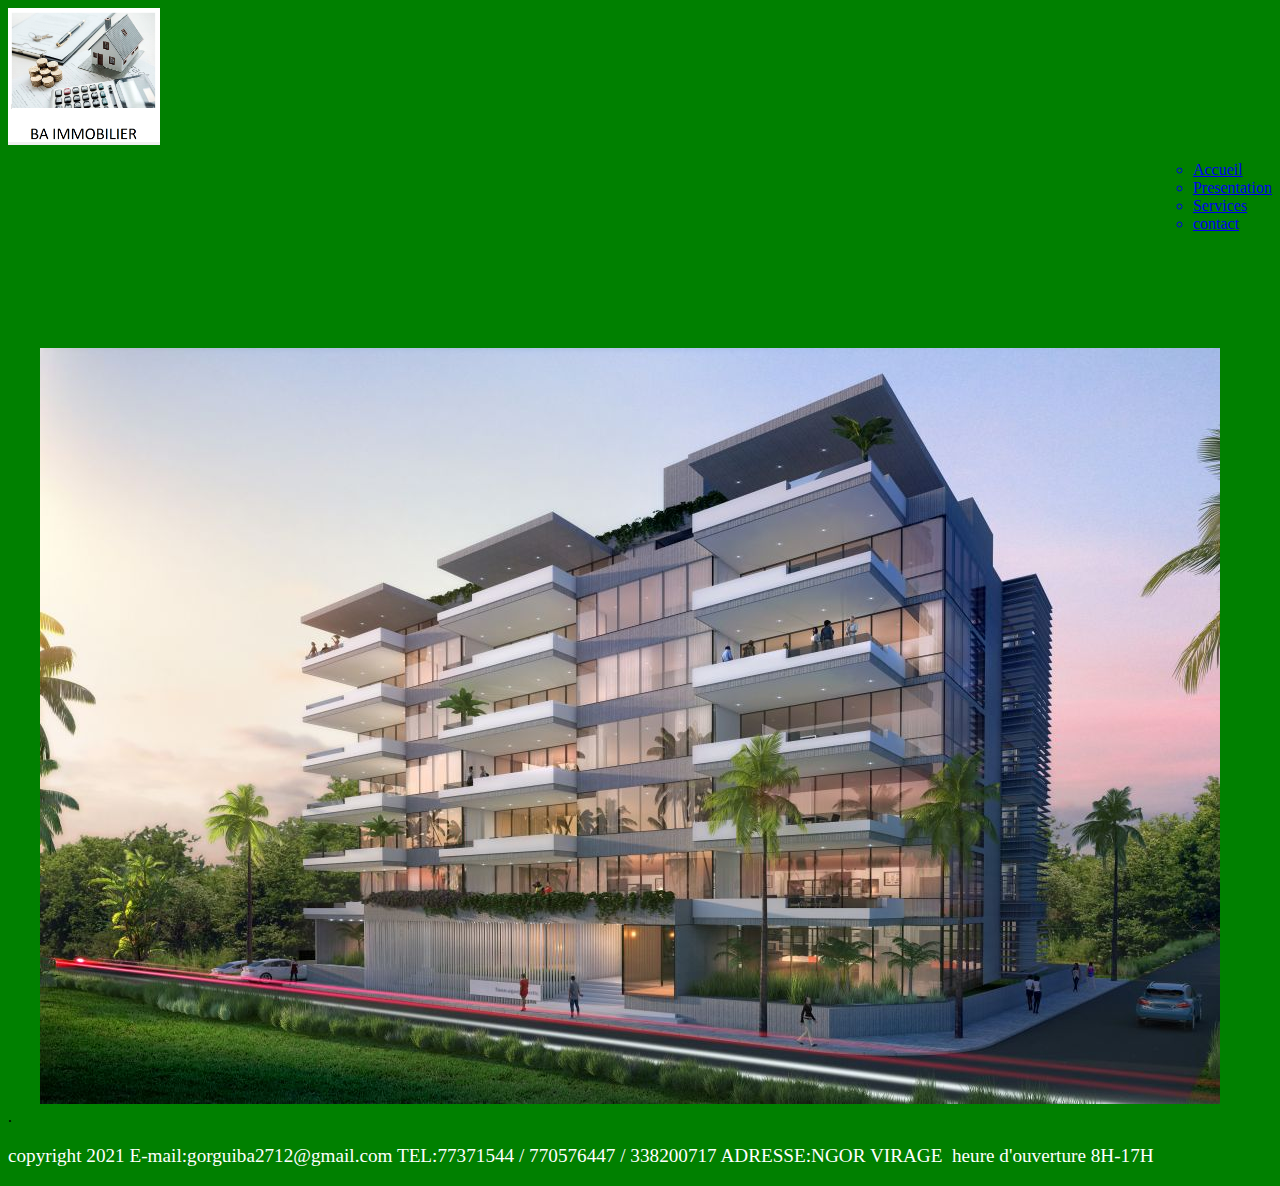
<file: index.html>
<html>
    <head>
        <title>carte_de_visite</title>
        <link rel="stylesheet" href="gorgui.css">
    </head>
    <body>

<div>
    <img src="logo.PNG" id="logo">
</div>
<div>
    <ul>
         
        
     
                <ul>
                    <a href="index.html"><li>Accueil</li></a>
                    <a href="apropos.html"> <li>Presentation</li></a>
                    <a href="service.html">   <li>Services</li></a>
                    <a href="contact.html"><li>contact</li></a>
                </ul>
            </ul>
      
            <marquee><h1 >BA IMMOBILIER</h1></marquee>
<p></p>
&nbsp;
&nbsp;
&nbsp;
&nbsp;
<img src="1.jpg">
        <footer>
         .<p id="foot">   copyright 2021 E-mail:gorguiba2712@gmail.com TEL:77371544 / 770576447 / 338200717   ADRESSE:NGOR VIRAGE &nbsp;heure d'ouverture 8H-17H   </p>    </footer>  
   
</div>

















    </body>

</html>
</file>
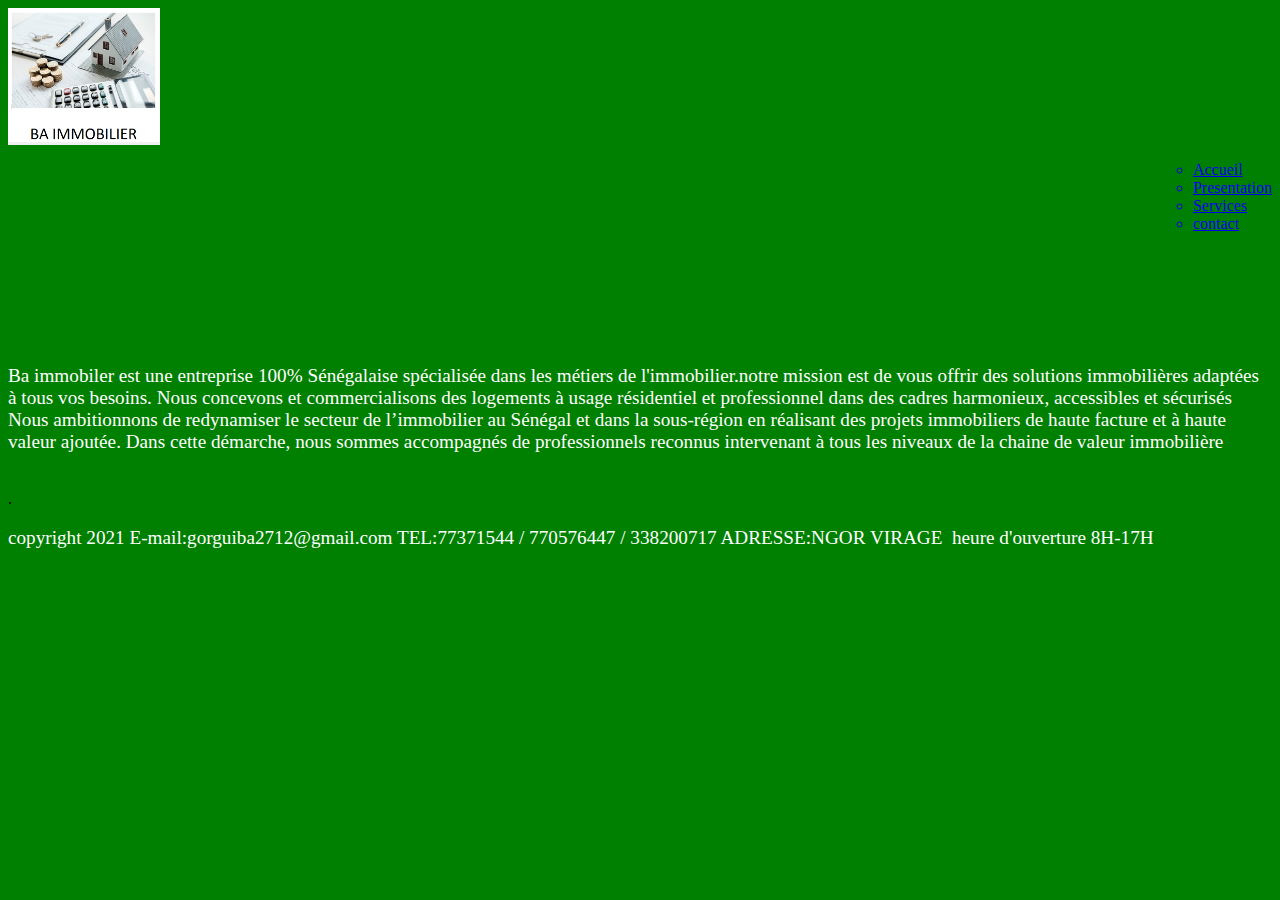
<file: apropos.html>
<html>
    <head>
        <title>carte_de_visite</title>
        <link rel="stylesheet" href="gorgui.css">
    </head>
    <body>

<div>
    <img src="logo.PNG" id="logo">
</div>
<div>
    <ul>
         
        
     
                <ul>
                    <a href="index.html"><li>Accueil</li></a>
                    <a href="apropos.html"> <li>Presentation</li></a>
                    <a href="service.html"><li>Services</li></a>
                    <a href="service.html"> <li>contact</li></a>
                </ul>
            </ul>
      
            <marquee><h1 >BA immobilier </p> </h1></marquee>
<p>
Ba immobiler est une entreprise 100% Sénégalaise spécialisée dans les métiers de l'immobilier.notre mission est de vous offrir des solutions immobilières adaptées à tous vos besoins. Nous concevons et commercialisons des logements à usage résidentiel et professionnel dans des cadres harmonieux, accessibles et sécurisés Nous ambitionnons de redynamiser le secteur de l’immobilier au Sénégal et dans la sous-région en réalisant des projets immobiliers de haute facture et à haute valeur ajoutée. Dans cette démarche, nous sommes accompagnés de professionnels reconnus intervenant à tous les niveaux de la chaine de valeur immobilière
</p>
&nbsp;
&nbsp;
&nbsp;
&nbsp;

        <footer>
         .<p id="foot">   copyright 2021 E-mail:gorguiba2712@gmail.com TEL:77371544 / 770576447 / 338200717   ADRESSE:NGOR VIRAGE &nbsp;heure d'ouverture 8H-17H   </p>    </footer>  
   
</div>

















    </body>

</html>
</file>
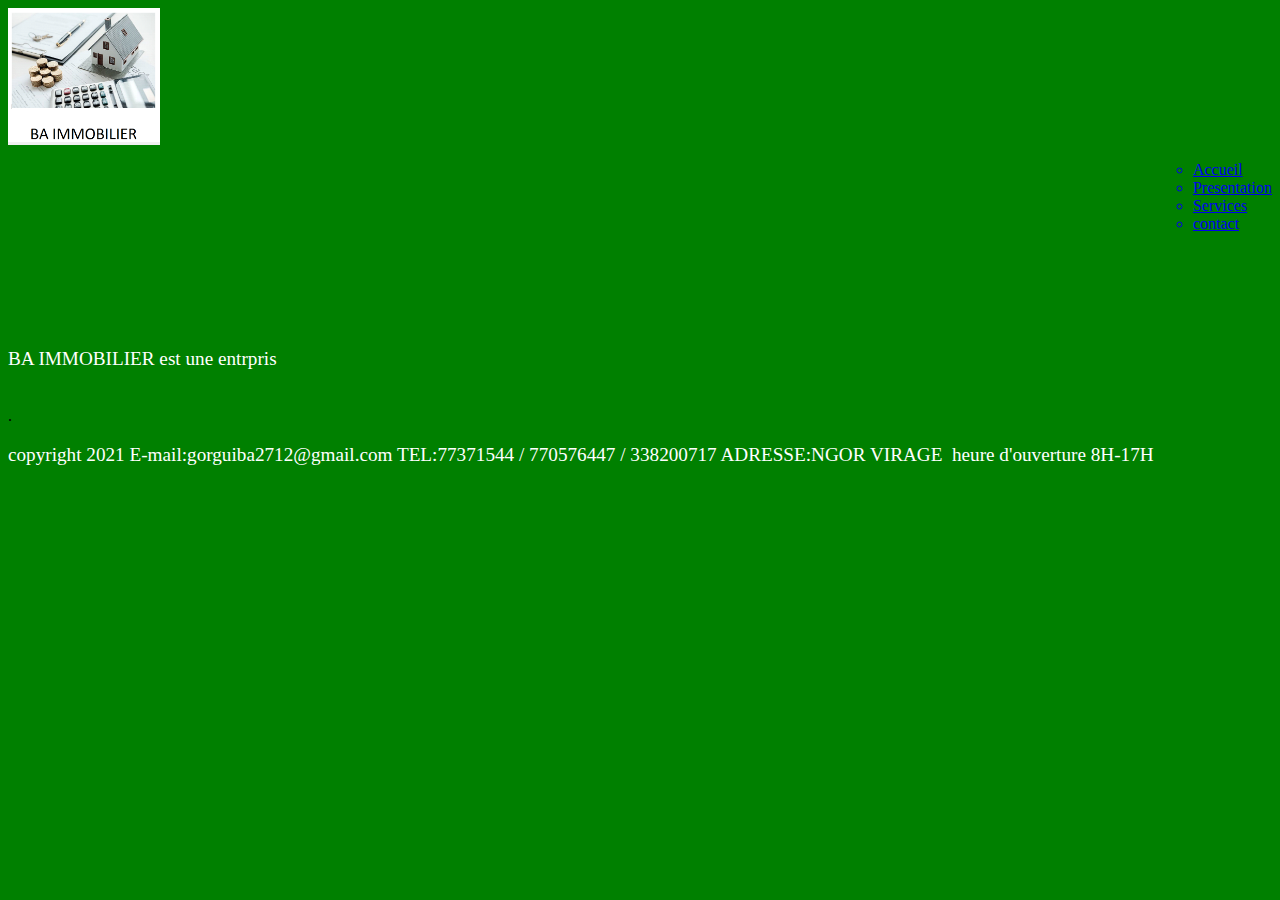
<file: contact.html>
<html>
    <head>
        <title>carte_de_visite</title>
        <link rel="stylesheet" href="gorgui.css">
    </head>
    <body>

<div>
    <img src="logo.PNG" id="logo">
</div>
<div>
    <ul>
         
        
     
                <ul>
                    <a href="index.html"><li>Accueil</li></a>
                    <a href="apropos.html"> <li>Presentation</li></a>
                    <a href="service.html">   <li>Services</li></a>
                    <a href="contact.html"><li>contact</li></a>
                </ul>
            </ul>
      
            <marquee><h1 >BA IMMOBILIER</h1></marquee>
<p>BA IMMOBILIER est une entrpris</p>
&nbsp;
&nbsp;
&nbsp;
&nbsp;

        <footer>
         .<p id="foot">   copyright 2021 E-mail:gorguiba2712@gmail.com TEL:77371544 / 770576447 / 338200717   ADRESSE:NGOR VIRAGE &nbsp;heure d'ouverture 8H-17H   </p>    </footer>  
   
</div>

















    </body>

</html>
</file>
<file: gorgui.css>
body{
background-color: green;
}
ul{
float: right;
}

h1{
    text-align: center;
    width: 90%;
}
p{
    color:white
    ;
    font-size: larger;
    border:;
}
#logo{
    width: 12%;
}
</file>
